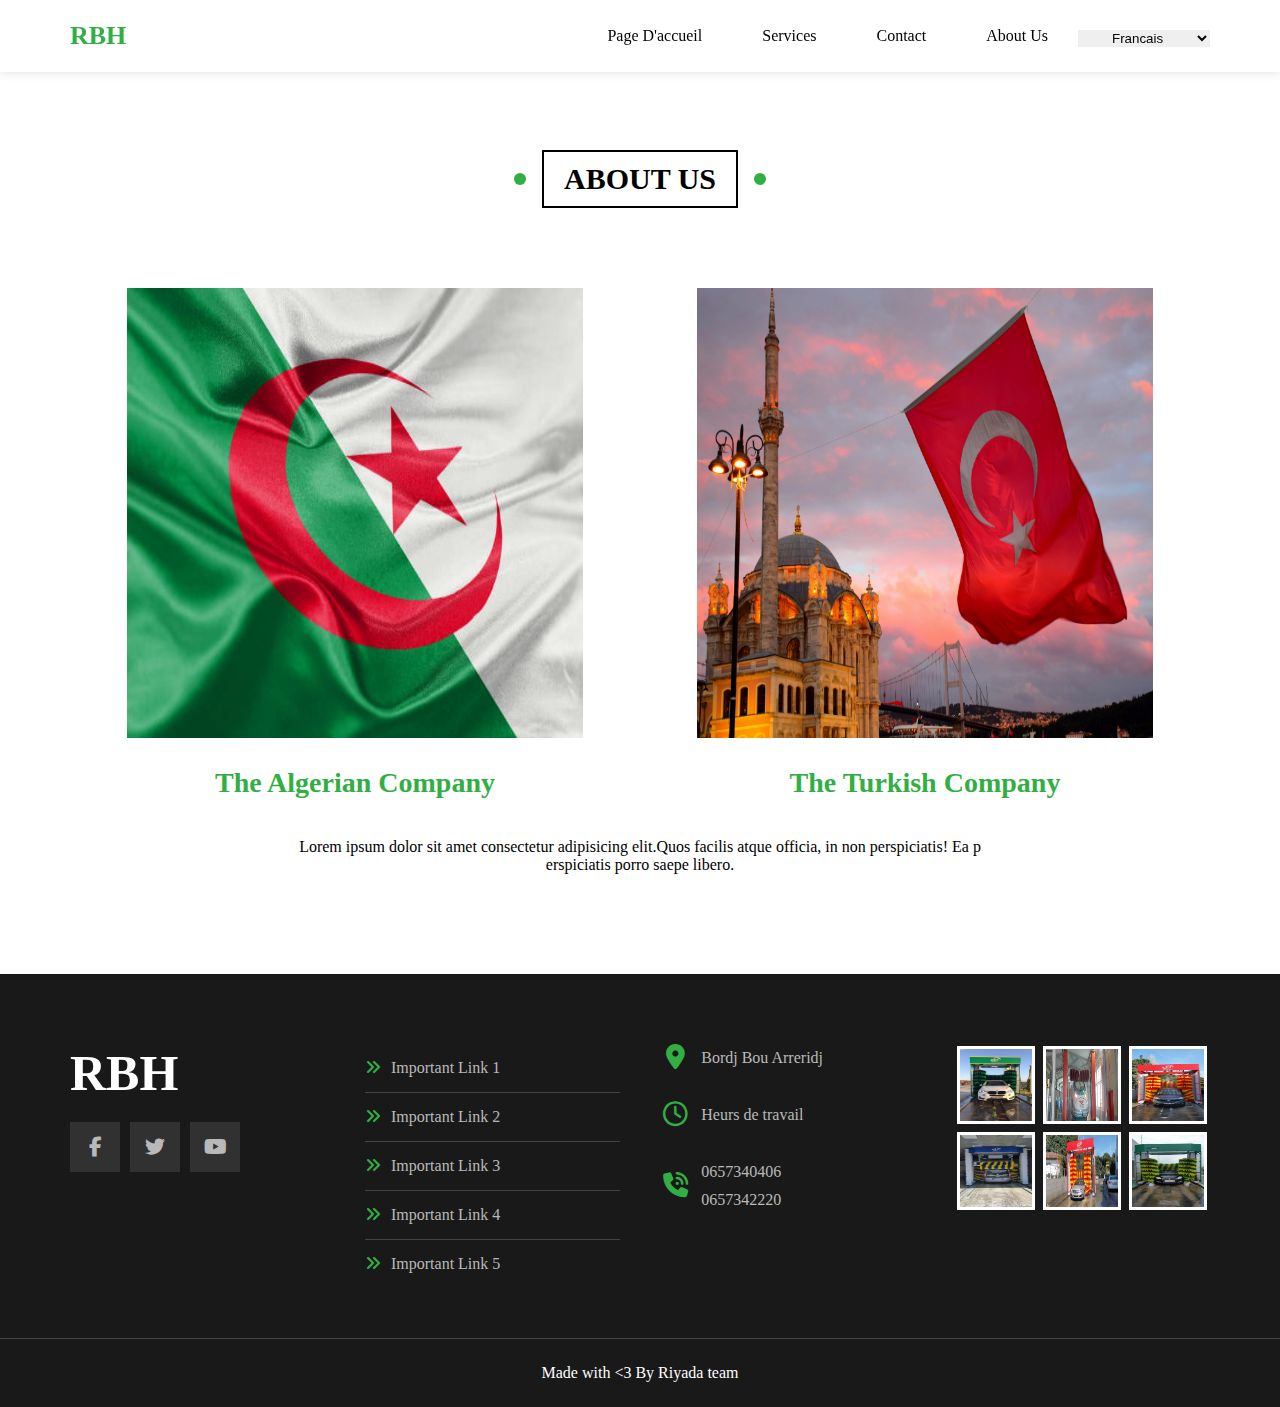
<file: test version/aboutus.html>
<!DOCTYPE html>
<html lang="en">

<head>
  <meta charset="UTF-8">
  <meta http-equiv="X-UA-Compatible" content="IE=edge">
  <meta name="viewport" content="width=device-width, initial-scale=1.0">
  <link rel="stylesheet" href="https://cdnjs.cloudflare.com/ajax/libs/font-awesome/6.3.0/css/all.min.css" />
  <link rel="stylesheet" href="css/main.css">
  <link rel="stylesheet" href="css/aboutUs.css">
  <title>About us</title>
</head>

<body>
  <!-- start header  -->


  <div class="header" id="header">
    <div class="container">
      <a href="index.html" class="logo">RBH </a>
      <ul class="main-nav">
        <li><a href="/index.html" data-i18n="home_page">Page d'accueil</a></li>
        <li>
          <a href="system.html">services</a>
          <!-- start mega menu-->
          <div class="mega-menu">

            <ul class="links">
              <li>
                <a href="" data-i18n="wash_system_title"> lavage automatic</a>
                <!-- start side menu  -->
                <div class="side-menu">

                  <ul class="sub-links">
                    <li>
                      <a href="/system.html" data-select="brush" data-i18n="ocean_brush"> Lavage à la brosse
                        océanique</a>

                    </li>
                    <li><a href="/system.html" data-select="hydro" data-i18n="Hydro_wash_Brushless_Wash_title">Lavage à
                        l'eau sans brosse</a></li>
                    <li><a href="/system.html" data-select="tunnel" data-i18n="tunnel_car_wash_title"> Tunnel de lavage
                        des voiture </a></li>
                  </ul>

                </div>
                <!--end mega menu -->
              </li>
              <li>
                <a href="" data-i18n="nav_bar_produit_2"></a>
                <!-- start side menu  -->
                <div class="side-menu">

                  <ul class="sub-links">
                    <li><a href="/system.html" data-select="farline" data-i18n="Fıratline_Bus_Wash_title"> Lavage de bus
                        Fıratline </a> </li>
                    <li><a href="/system.html" data-select="ultimate" data-i18n="Ultima_Truck_and_Bus_wash_title">Ultima
                        Lavage de camions et d'autobus</a></li>
                    <li><a href="/system.html" data-select="interior"
                        data-i18n="Lave_linge_intérieur_de_la_remorque_title"> Lavage intérieur de la remorque </a></li>
                  </ul>
                </div>
              </li>
              <li>
                <a href="" data-i18n="nav_bar_produit_3"> rail washing </a>
                <div class="side-menu">

                  <ul class="sub-links">
                    <li><a href="/system.html" data-select="train" data-i18n="Lavage_de_trains_title"> Lavage de
                        trains</a> </li>
                    <li><a href="/system.html" data-select="loco" data-i18n="Lavage_de_locomotives_title">Lavage de
                        locomotives</a></li>
                    <!-- <li><a href="/system.html" data-select="tram" data-i18n=""> tram </a></li> -->
                    <li><a href="/system.html" data-select="metro" data-i18n="Lavage_Subway_title"> Lavage de Métros
                      </a></li>
                  </ul>
                </div>
              </li>
              <li>
                <a href="" data-i18n="zero_wast"> Zéro gaspillage d'eau </a>
                <div class="side-menu">

                  <ul class="sub-links">
                    <li><a href="/system.html" data-select="eco" data-i18n="zero_wast"> Zéro gaspillage d'eau</a> </li>
                  </ul>
                </div>
              </li>
            </ul>
          </div>
          <!--end mega menu -->
        </li>
        <li> <a href="contact.html">contact</a> </li>

        <li> <a href="aboutus.html">About us</a> </li>
        <li>
          <select class="">
            <option value="fr" data-i18n="french" selected>french</option>
            <option value="ar" data-i18n="arabic">Arabic</option>
            <option value="en" data-i18n="english">english</option>
          </select>
          <!-- start mega menu-->
          <!-- <div class="mega-menu">
                      
                      <ul class="links">
                          <li><a href="#"><i class="fa fa-comments fa-fw"> </i>English</a></li>
                          <li><a href=""><i class="fa fa-user fa-fw"></i> French</a></li>
                          <li><a href=""><i class="fa fa-building fa-fw"></i> Arabic </a></li>
                      </ul>
                  </div> -->
          <!--end mega menu -->
        </li>
      </ul>
    </div>
  </div>
  <!-- end header  -->

  <!-- start about us  -->
  <div class="about">
    <div class="container">
      <h2 class="main-title">About Us</h2>
      <div class="about-details">
        <div class="image">
          <img src="imgs/about us/algflag.jpg" alt="">
          <h3 data-i18n="algerian_company_name"></h3>
        </div>
        <div class="image">
          <img src="imgs/about us/turkish.jpg" alt="">
          <h3 data-i18n="turkish_company_name"></h3>
        </div>
      </div>

      <div class="about-def">
        <p data-i18n="about_details"></p>
      </div>
    </div>
  </div>
  <!-- end about us  -->
  <!--start footer-->
  <div class="footer">
    <div class="container">
        <div class="box">
            <h3>RBH</h3>
            <ul class="social">
              <li>
                <a href="#" class="facebook">
                  <i class="fab fa-facebook-f"></i>
                </a>
              </li>
              <li>
                <a href="#" class="twitter">
                  <i class="fab fa-twitter"></i>
                </a>
              </li>
              <li>
                <a href="#" class="youtube">
                  <i class="fab fa-youtube"></i>
                </a>
              </li>
            </ul>
            <!-- <p class="text">
              Lorem ipsum, dolor sit amet consectetur adipisicing elit. Temporibus nulla rem, dignissimos iste aspernatur
            </p> -->
        </div>
        <div class="box">
          <ul class="links">
            <li><a href="#" class="right">Important Link 1</a></li>
            <li><a href="#" class="right">Important Link 2</a></li>
            <li><a href="#" class="right">Important Link 3</a></li>
            <li><a href="#" class="right">Important Link 4</a></li>
            <li><a href="#" class="right">Important Link 5</a></li>
          </ul>
        </div>
        <div class="box">
          <div class="line">
            <i class="fas fa-map-marker-alt fa-fw"></i>
            <div class="info" data-i18n="address">Algeria, BBA, Inside The Sphinx, Room Number 220</div>
          </div>
          <div class="line">
            <i class="far fa-clock fa-fw"></i>
            <div class="info" data-i18n="work_hours">Business Hours: From 09:00 To 18:00</div>
          </div>
          <div class="line">
            <i class="fas fa-phone-volume fa-fw"></i>
            <div class="info">
              <span>0657340406</span>
              <span>0657342220</span>
            </div>
          </div>
        </div>
        <div class="box footer-gallery">
          <img src="imgs/system1.jpeg" alt="" />
          <img src="imgs/slider2.jpg" alt="" />
          <img src="imgs/system3.jpg" alt="" />
          <img src="imgs/system6.jpg" alt="" />
          <img src="imgs/system5.jpg" alt="" />
          <img src="imgs/system4.jpeg" alt="" />
        </div>
    </div>
    <p class="copyright">
        Made with &lt;3 By Riyada team
    </p>
</div>
<!--End footer-->
  <script src="js/main.js" type="module"></script>
</body>

</html>
</file>
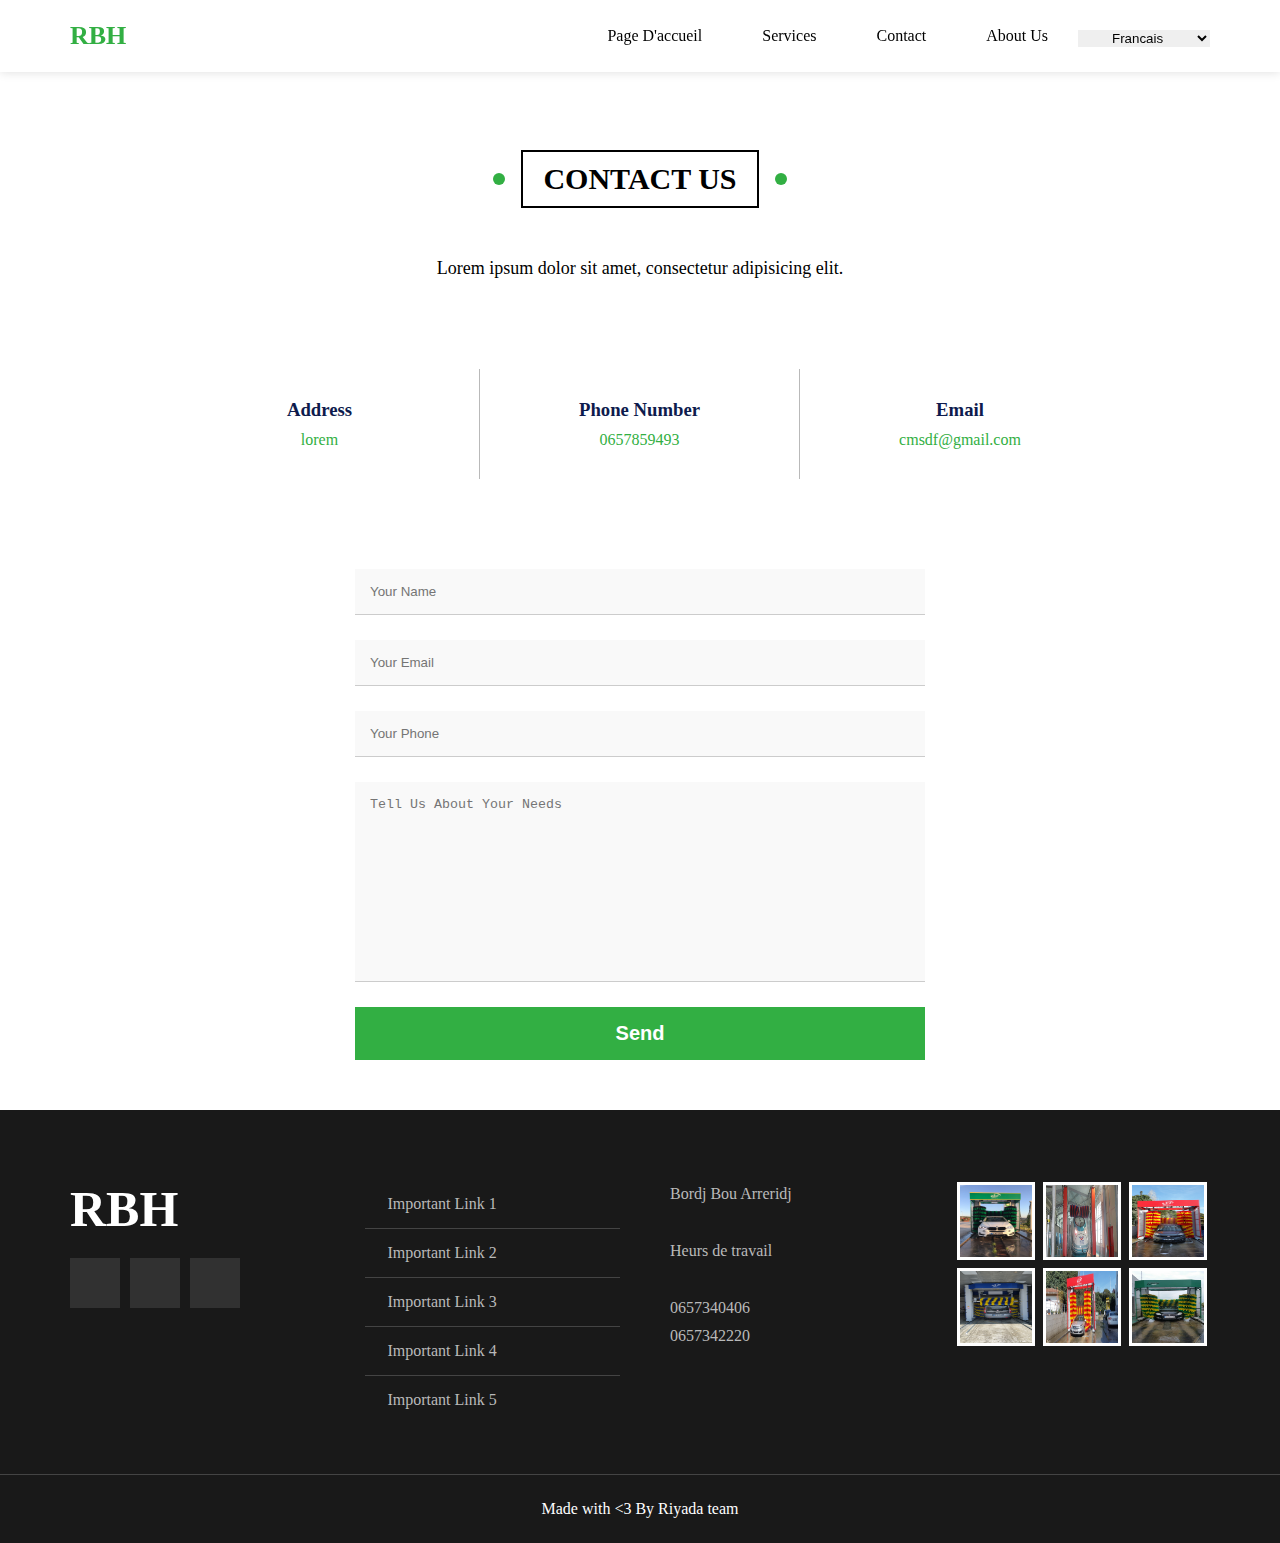
<file: test version/contact.html>
<!DOCTYPE html>
<html lang="en">
<head>
    <meta charset="UTF-8">
    <meta http-equiv="X-UA-Compatible" content="IE=edge">
    <meta name="viewport" content="width=device-width, initial-scale=1.0">
    <link rel="stylesheet" href="css/main.css">
    <link rel="stylesheet" href="css/contact.css">
    <title>Document</title>
</head>
<body>
     <!-- start header  -->

     
   
     <div class="header" id="header">
      <div class="container">
        <a href="index.html" class="logo">RBH </a>
        <ul class="main-nav">
          <li><a href="/index.html" data-i18n="home_page">Page d'accueil</a></li>
          <li>
            <a href="system.html">services</a>
            <!-- start mega menu-->
            <div class="mega-menu">
  
              <ul class="links">
                <li>
                  <a href="" data-i18n="wash_system_title"> lavage automatic</a>
                  <!-- start side menu  -->
                  <div class="side-menu">
  
                    <ul class="sub-links">
                      <li>
                        <a href="/system.html" data-select="brush" data-i18n="ocean_brush"> Lavage à la brosse
                          océanique</a>
  
                      </li>
                      <li><a href="/system.html" data-select="hydro" data-i18n="Hydro_wash_Brushless_Wash_title">Lavage à
                          l'eau sans brosse</a></li>
                      <li><a href="/system.html" data-select="tunnel" data-i18n="tunnel_car_wash_title"> Tunnel de lavage
                          des voiture </a></li>
                    </ul>
  
                  </div>
                  <!--end mega menu -->
                </li>
                <li>
                  <a href="" data-i18n="nav_bar_produit_2"></a>
                  <!-- start side menu  -->
                  <div class="side-menu">
  
                    <ul class="sub-links">
                      <li><a href="/system.html" data-select="farline" data-i18n="Fıratline_Bus_Wash_title"> Lavage de bus
                          Fıratline </a> </li>
                      <li><a href="/system.html" data-select="ultimate" data-i18n="Ultima_Truck_and_Bus_wash_title">Ultima
                          Lavage de camions et d'autobus</a></li>
                      <li><a href="/system.html" data-select="interior"
                          data-i18n="Lave_linge_intérieur_de_la_remorque_title"> Lavage intérieur de la remorque </a></li>
                    </ul>
                  </div>
                </li>
                <li>
                  <a href="" data-i18n="nav_bar_produit_3"> rail washing </a>
                  <div class="side-menu">
  
                    <ul class="sub-links">
                      <li><a href="/system.html" data-select="train" data-i18n="Lavage_de_trains_title"> Lavage de
                          trains</a> </li>
                      <li><a href="/system.html" data-select="loco" data-i18n="Lavage_de_locomotives_title">Lavage de
                          locomotives</a></li>
                      <!-- <li><a href="/system.html" data-select="tram" data-i18n=""> tram </a></li> -->
                      <li><a href="/system.html" data-select="metro" data-i18n="Lavage_Subway_title"> Lavage de Métros
                        </a></li>
                    </ul>
                  </div>
                </li>
                <li>
                  <a href="" data-i18n="zero_wast"> Zéro gaspillage d'eau </a>
                  <div class="side-menu">
  
                    <ul class="sub-links">
                      <li><a href="/system.html" data-select="eco" data-i18n="zero_wast"> Zéro gaspillage d'eau</a> </li>
                    </ul>
                  </div>
                </li>
              </ul>
            </div>
            <!--end mega menu -->
          </li>
          <li> <a href="contact.html">contact</a> </li>
  
          <li> <a href="aboutus.html">About us</a> </li>
          <li>
            <select class="">
              <option value="fr" data-i18n="french" selected>french</option>
              <option value="ar" data-i18n="arabic">Arabic</option>
              <option value="en" data-i18n="english">english</option>
            </select>
            <!-- start mega menu-->
            <!-- <div class="mega-menu">
                        
                        <ul class="links">
                            <li><a href="#"><i class="fa fa-comments fa-fw"> </i>English</a></li>
                            <li><a href=""><i class="fa fa-user fa-fw"></i> French</a></li>
                            <li><a href=""><i class="fa fa-building fa-fw"></i> Arabic </a></li>
                        </ul>
                    </div> -->
            <!--end mega menu -->
          </li>
        </ul>
      </div>
    </div>
    <!-- end header  --> 
    <!-- startcontact  -->
   <div class="contact">
    <div class="container">
        <h2 class="main-title">
            contact us
       </h2>
       <p>Lorem ipsum dolor sit amet, consectetur adipisicing elit.</p>
       <div class="contact-info">
        <div>
            <h3>Address</h3>
            <p>lorem</p>
        </div>
        <div>
            <h3>Phone Number</h3>
            <p>0657859493</p>
        </div>
        <div>
            <h3>Email</h3>
            <p>cmsdf@gmail.com</p>
        </div>     
     </div>   
     <div class="form">
        <div class="content">
          <form action="https://formsubmit.co/el/ranici" method="POST">
            <input class="input" type="text" placeholder="Your Name" name="name" required/>
            <input class="input" type="email" placeholder="Your Email" name="email" required/>
            <input class="input" type="text" placeholder="Your Phone" name="mobile" required/>
            <textarea class="input" placeholder="Tell Us About Your Needs" name="message" required></textarea>
            <input type="submit" value="Send" />
          </form>
        </div>
      </div>
    </div>
       
   </div>
   <!-- end contact   -->

   <!--start footer-->    
   <div class="footer">
    <div class="container">
        <div class="box">
            <h3>RBH</h3>
            <ul class="social">
              <li>
                <a href="#" class="facebook">
                  <i class="fab fa-facebook-f"></i>
                </a>
              </li>
              <li>
                <a href="#" class="twitter">
                  <i class="fab fa-twitter"></i>
                </a>
              </li>
              <li>
                <a href="#" class="youtube">
                  <i class="fab fa-youtube"></i>
                </a>
              </li>
            </ul>
            <!-- <p class="text">
              Lorem ipsum, dolor sit amet consectetur adipisicing elit. Temporibus nulla rem, dignissimos iste aspernatur
            </p> -->
        </div>
        <div class="box">
          <ul class="links">
            <li><a href="#" class="right">Important Link 1</a></li>
            <li><a href="#" class="right">Important Link 2</a></li>
            <li><a href="#" class="right">Important Link 3</a></li>
            <li><a href="#" class="right">Important Link 4</a></li>
            <li><a href="#" class="right">Important Link 5</a></li>
          </ul>
        </div>
        <div class="box">
          <div class="line">
            <i class="fas fa-map-marker-alt fa-fw"></i>
            <div class="info" data-i18n="address">Algeria, BBA, Inside The Sphinx, Room Number 220</div>
          </div>
          <div class="line">
            <i class="far fa-clock fa-fw"></i>
            <div class="info" data-i18n="work_hours">Business Hours: From 09:00 To 18:00</div>
          </div>
          <div class="line">
            <i class="fas fa-phone-volume fa-fw"></i>
            <div class="info">
              <span>0657340406</span>
              <span>0657342220</span>
            </div>
          </div>
        </div>
        <div class="box footer-gallery">
          <img src="imgs/system1.jpeg" alt="" />
          <img src="imgs/slider2.jpg" alt="" />
          <img src="imgs/system3.jpg" alt="" />
          <img src="imgs/system6.jpg" alt="" />
          <img src="imgs/system5.jpg" alt="" />
          <img src="imgs/system4.jpeg" alt="" />
        </div>
    </div>
    <p class="copyright">
        Made with &lt;3 By Riyada team
    </p>
</div>
<!--End footer-->
  <script src="js/main.js" type="module"></script>
</body>
</html>
</file>
<file: test version/css/main.css>
/*start global rules*/

* {
    box-sizing: border-box;
    -webkit-box-sizing: border-box;
    -moz-box-sizing: border-box;
    padding: 0;
    margin: 0;
  }
  :root {
    --main-color: #32af43;
    --main-color-alt: #29b23c;
    --trans-color : rgba(50, 175, 67,0.6);
    --main-transition: 0.3s;
    --main-padding-top: 100px;
    --main-padding-bottom: 100px;
    --section-background: #ececec;
  }
  html {
    scroll-behavior: smooth;
  }
  body {
    font-family: "cairo" sans-serif;
  }
  ul {
    list-style: none;
    margin: 0;
    padding: 0;
  }
  a {
    text-decoration: none;
    text-transform: capitalize;
  }
  .container {
    padding-left: 15px;
    padding-right: 15px;
    margin-left: auto;
    margin-right: auto;
  }
  /* small*/
  @media (min-width: 768px) {
    .container {
      width: 750px;
    }
  }
  /* medium*/
  @media (min-width: 992px) {
    .container {
      width: 970px;
    }
  }
  /* large*/
  @media (min-width: 1200px) {
    .container {
      width: 1170px;
    }
  }
  .main-title {
    text-transform: uppercase;
    max-width: 90%;
    margin: 0 auto 80px;
    border: 2px solid black;
    padding: 10px 20px;
    font-size: 30px;
    width: fit-content;
    position: relative;
    z-index: 1;
    transition: var(--main-transition);
  }
  .main-title::before,
  .main-title::after {
    content: "";
    width: 12px;
    height: 12px;
    background-color: var(--main-color);
    position: absolute;
    border-radius: 50%;
    top: 50%;
    transform: translateY(-50%);
  }
  .main-title::before {
    left: -30px;
  }
  .main-title::after {
    right: -30px;
  }
  .main-title:hover::before {
    z-index: -1;
    animation: left-move 0.5s linear forwards;
  }
  .main-title:hover::after {
    z-index: -1;
    animation: right-move 0.5s linear forwards;
  }
  .main-title:hover {
    color: white;
    border: 2px solid white;
    transition-delay: 0.5s;
  }


  .header {
    background-color: #fff;
    position: relative;
    -webkit-box-shadow: 0 0 10px #ddd;
    -moz-box-shadow: 0 0 10px #ddd;
    box-shadow: 0 0 10px #ddd;
    position: fixed;
    top: 0;
    width: 100%;
    z-index: 50;
  }
  .header .container {
    display: flex;
    justify-content: space-between;
    align-items: center;
    flex-wrap: wrap;
    position: relative;
  }
  .header .logo {
    color: var(--main-color);
    font-size: 26px;
    font-weight: bold;
    height: 72px;
    display: flex;
    justify-content: center;
    align-items: center;
  }
  .header .main-nav {
    display: flex;
  }
  .header .main-nav > li > a {
    height: 72px;
    display: flex;
    align-content: center;
    align-items: center;
    position: relative;
    color: black;
    padding: 0 30px;
    transition: var(--main-transition);
    overflow: hidden;
  }
  .header .main-nav > li > a::before {
    content: "";
    position: absolute;
    top: 0;
    left: -100%;
    width: 100%;
    height: 4px;
    background-color: var(--main-color);
    transition: var(--main-transition);
  }
  .header .main-nav > li > a:hover {
    background-color: #fafafa;
    color: var(--main-color);
  }
  .header .main-nav > li > a:hover::before {
    left: 0;
  }



  .header .main-nav > li > select {
   margin-top: 30px;
    display: flex;
    border: none;
    outline: none;
    text-transform: capitalize;
    align-content: center;
    align-items: center;
    position: relative;
    color: black;
    padding: 0 30px;
    transition: var(--main-transition);
    overflow: hidden;
    cursor: pointer;
  }
  .header .main-nav > li > select:focus-visible{
    border: none;
    outline: none;
  } 
  .header .main-nav > li > select::before {
    content: "";
    position: absolute;
    top: 0;
    left: -100%;
    width: 100%;
    height: 4px;
    background-color: var(--main-color);
    transition: var(--main-transition);
  }
  .header .main-nav > li > select:hover {
    background-color: #fafafa;
    color: var(--main-color);
  }
  .header .main-nav > li > select:hover::before {
    left: 0;
  }
  
  .header .main-nav > li > select option {
    color: var(--main-color);
    padding: 15px;
    font-size: 18px;
  }
  /* mega menu */
  .header .mega-menu {
    position: absolute;
    width: 200px;
    background-color: #fff;
    border-bottom: solid 3px var(--main-color);
    display: flex;
    z-index: -1;
    gap: 40px;
    top: calc(100% + 50px);
    display: none;
    transition: top var(--main-transition), display var(--main-transition);
  }
  .header .main-nav > li:hover .mega-menu {
    display: flex;
    z-index: 100;
    top: calc(100% + 1px);
  }
  .header .mega-menu .image {
    width: 400px;
  }
  .header .mega-menu .image img {
    max-width: 100%;
  }
  .header .mega-menu .links {
    min-width: 200px;
    flex: 1;
  }
  .header .mega-menu .links li {
    position: relative;
  }
  .header .mega-menu .links li:not(:last-child) {
    border-bottom: 1px solid #e9e6e6;
  }
  .header .mega-menu .links li::before {
    content: "";
    position: absolute;
    top: 0;
    left: 0;
    width: 0;
    height: 100%;
    background-color: #fafafa;
    z-index: -1;
    transition: var(--main-transition);
  }
  .header .mega-menu .links li:hover::before {
    width: 100%;
  }
  .header .mega-menu .links li a {
    color: var(--main-color);
    padding: 15px;
    font-size: 17px;
    display: block;
    font-weight: bold;
  }
  .header .mega-menu .links li a i {
    margin-right: 10px;
  }
  
/* start side menu  */
  .header .side-menu {
    position: absolute;
    
    background-color: #fff;
    border-bottom: solid 3px var(--main-color);
    display: flex;
    z-index: -1;
    gap: 40px;
    top: calc(100% + 50px);
    left: 90%;
    display: none;
    box-shadow: -1px 17px 20px -10px rgb(0 0 0 / 33%);
    transition: top var(--main-transition), display var(--main-transition);
  }
  .header .main-nav .links > li:hover .side-menu {
    display: flex;
    z-index: 100;
    top: calc(10% + 1px);
  }
  .header .side-menu .sub-links {
    min-width: 200px;
    flex: 1;
  }
  .header .side-menu .sub-links li {
    position: relative;
  }
  .header .side-menu .sub-links li:not(:last-child) {
    border-bottom: 1px solid #e9e6e6;
  }
  .header .side-menu .sub-links li::before {
    content: "";
    position: absolute;
    top: 0;
    left: 0;
    width: 0;
    height: 100%;
    background-color: #fafafa;
    z-index: -1;
    transition: var(--main-transition);
  }
  .header .side-menu .sub-links li:hover::before {
    width: 100%;
  }
  .header .side-menu .sub-links li a {
    color: var(--main-color);
    padding: 15px;
    font-size: 18px;
    display: block;
    font-weight: bold;
  }
               
  /* responsive header */
  @media (max-width: 767px) {
    .header .logo {
      width: 100%;
      height: 50px;
    }
    .header .main-nav {
      margin: auto;
    }
    .header .main-nav > li > a {
      padding: 10px;
      font-size: 14px;
      height: 40px;
    }
  }
  /* responsive mega menu in the header */
  @media (max-width: 991px) {
    .header .mega-menu .image {
      display: none;
    }
  }
  @media (max-width: 767px) {
    .header .mega-menu {
      flex-direction: column;
      gap: 0;
      padding: 5px;
    }
    .header .mega-menu .links:first-of-type li:last-child {
      border-bottom: 1px solid #e9e6e6;
    }
    
  .header .main-nav > li > select {
    margin-top: 10px;
  }
  }
  /* end responsive mega menu in the header */
  /* start responsive side menu  */
  @media (max-width: 767px) {
    .header .side-menu {
      left: 0;
    }
  }
  /* end responsive side menu  */
  /* end header*/
  /* Start Landing */
.landing {
  position: relative;
  margin-top: 72px;
}
.landing::before {
  content: "";
  position: absolute;
  left: 0;
  top: -40px;
  width: 100%;
  height: 100%;
  background-color: #ececec;
  z-index: -1;
  transform: skewY(-6deg);
  transform-origin: top left;
}
.landing .container {
  min-height: calc(100vh - 72px);
  display: flex;
  align-items: center;
  padding-bottom: 120px;
}
.landing .text {
  flex: 1;
}
.landing video {
  width: 100%;
  height: 80%;
}

.landing .image video {
  position: relative;
  width: 500px;
  height: 300px;
  animation: up-and-down 5s linear infinite;
}
@media (max-width: 991px) {
  .landing .text {
    text-align: center;
  }
}
.landing .text h1 {
  font-size: 40px;
  margin: 0;
  letter-spacing: -2px;
}
@media (max-width: 767px) {
  .landing .text h1 {
    font-size: 28px;
  }
}
.landing .text p {
  font-size: 23px;
  line-height: 1.7;
  margin: 5px 0 0;
  color: #666;
  max-width: 500px;
}
@media (max-width: 991px) {
  .landing .text p {
    margin: 10px auto;
  }
}
@media (max-width: 767px) {
  .landing .text p {
    font-size: 18px;
  }
}
.landing .image video {
  position: relative;
  width: 500px;
  height: 300px;
  animation: up-and-down 5s linear infinite;
}
@media (max-width: 991px) {
  .landing .image {
    display: none;
  }
}
.landing .go-down {
  color: var(--main-color);
  position: absolute;
  bottom: 30px;
  left: 50%;
  transform: translateX(-50%);
  transition: var(--main-transition);
}
.landing .go-down:hover {
  color: var(--main-color-alt);
}
.landing .go-down i {
  animation: bouncing 1.5s infinite;
}
/* End Landing */
  /* start banner */
  /* .banner {
    position: relative;
  }
  .banner::before{
    content: "";
    position: absolute;
    top: 0;
    left: 0;
    width: 100%;
    height: 100vh;
    background-color: var(--trans-color);
    z-index: 40;
  }
  .text{
    z-index: 45;
    position: absolute;
    left: 20%;
    top: 30%;
    color: #fff;
  }
  .text h2 {
    color: #fff;
    font-size: 56px;
    text-transform: uppercase;
    font-weight: 600;
    text-align: center;
    margin-bottom: 30px;
  }
 .text p {
    font-size: 20px;
    font-weight: 700;
    color: #ebebeb;
    text-align: center;
  }

  .slider-container { 
    margin:  auto;
    height: 100vh;
    position: relative;
  }
  .slider-container img {
    position: absolute;
    opacity: 0;
    width: 100%;
    transition: opacity 1s;
    z-index: 1;
  }
  .slider-container img.active {
    opacity: 1;
   }
  .slider-controls {
  
    z-index: 45;
    position: absolute;
    width: 100%;
    top: 50%;
    transform: translateY(-50%);
    display: flex;
    justify-content:space-between;
  }
  .slider-controls .prev,
  .slider-controls .next {
    background-color: #2bff48;
    color: #FFF;
    font-size: 16px;
    text-align: center;
    cursor: pointer;
    border-radius: 4px;
    padding: 10px;
    user-select: none;
    width: 5%;
  }
  .slider-controls .prev.disabled,
  .slider-controls .next.disabled {
    background-color: rgba(43, 255, 72, 0.5);
    cursor: no-drop;
  }
  .indicator {
    position: absolute;
    top: 95%;
    left: 50%;
    transform: translateX( -50% );
    z-index: 49;

  }
   
  .indicator .indicators ul {
    list-style: none;
    margin: 0;
    text-align: center;
  }
  .indicator .indicators ul li {
    display: inline-block;
    background-color: #F6F6F6;
    color: #333;
    font-weight: bold;
    height: 7px;
    width: 35px;
    border-radius: 4px;
    margin: 0 2px;
    line-height: 28px;
    cursor: pointer;
  }
  .indicator .indicators ul li.active {
    background-color: #2bff48;
    color: #FFF;
  } */
  /* end banner */
  /* start systems */
  .articles {
    padding-top: var(--main-padding-top);
    padding-bottom: var(--main-padding-bottom);
    position: relative;
  }
  .articles .container {
    display: grid;
    grid-template-columns: repeat(auto-fill, minmax(300px, 1fr));
    gap: 50px;
  }
  .articles .box {
    box-shadow: 0 2px 15px rgb(0 0 0/10%);
    background-color: #fff;
    border-radius: 6px;
    overflow: hidden;
    position: relative;
    margin-top: 20px;
    height: 100%;
    transition: transform var(--main-transition),
      box-shadow var(--main-transition);
  }
  .box .drop {
    z-index: 5;
    color: #fff;
    position: absolute;
    text-align: center;
    width: 100%;
    padding-top: 50px;
    height: 300px ;
       position: absolute;
    top: -100%;
    background-color: var(--trans-color);
    transition: var(--main-transition);

  }
  .box:hover .drop{
    top: 0%;
    transition: var(--main-transition);
  }
  .box:hover .drop h3 {
margin: 20px;
  }
  .box:hover .drop p {
    margin-bottom: 20px;
    color: #2bff48;
    
  }
  .articles .box:hover {
    transform: translateY(-10%);
    box-shadow: 0 2px 15px rgb(0 0 0/20%);
  }
  .articles .box img {
    max-width: 100%;
    object-fit: cover;
    height: 300px;
    width: 100%;
  }
  .articles .box .content {
    padding: 20px;
    min-height: 260px;
  }
  .articles .box .content h3 {
    margin: 0;
  }
  .articles .box .content p {
    margin: 10px 0 0;
    line-height: 1.5;
    color: #777;
  }
  .articles .box .info {
    padding: 20px;
    border-top: 1px solid #e6e6e7;
    display: flex;
    justify-content: space-between;
    align-items: center;
    cursor: pointer;
  }
  .articles .box .info a {
    color: var(--main-color);
    font-weight: bold;
  }
  .articles .box .info i {
    color: var(--main-color);
  }
  .articles .box:hover .info i {
    animation: moving-arrow 0.6s linear infinite;
  }
  
  /* end systems */
  /* start water treatment */
  .water{
    background-color: var(--section-background);
    padding: 70px 0;  
  }
  .water p {
    text-align: center;
    font-size: 18px;
    color: #54555c;
  }
  .water .steps{
    display: grid;
  grid-template-columns: repeat(auto-fill, minmax(250px, 1fr));
  gap: 20px;
  }
  .steps .box {
    margin-top: 50px;
    background-color: white;
    padding: 30px 15px;
    text-align: center;
    position: relative;
    opacity: 0.8;
    transition: var(--main-transition);
  }
  .steps .box::before,
  .steps .box::after {
    content: "";
    position: absolute;
    width: 2px;
    background-color: var(--main-color);
    transition: 1s;
    height: 0;
  }
  .steps .box::before {
    top: 0;
    right: 0;
  }
  .steps .box::after {
    left: 0;
    bottom: 0;
  }
  .steps .box:hover {
    opacity: 1;
  }
  .steps .box:hover::before,
  .steps .box:hover::after {
    height: 100%;
  }
  .steps .box p{
    text-align: center;
    font-size: 18px;
    color: #54555c;
    font-weight: 600;
    text-transform: capitalize;
  }
  .steps .box p:first-of-type{
    font-size: 25px;
    color: var(--main-color);
    margin-bottom: 20px;
  }
  .water .img {
    margin-top: 30px;
  }
  .water .img img{
    width: 100%;
  }
  /* end water treatment */
  /* Start Footer */
.footer {
  background-color: #191919;
  padding: 70px 0 0;
}
@media (max-width: 767px) {
  .footer {
    text-align: center;
  }
}
.footer .container {
  display: grid;
  grid-template-columns: repeat(auto-fill, minmax(250px, 1fr));
  gap: 40px;
}
.footer .box h3 {
  color: white;
  font-size: 50px;
  margin: 0 0 20px;
}
.footer .box .social {
  display: flex;
}
@media (max-width: 767px) {
  .footer .box .social {
    justify-content: center;
  }
}
.footer .box .social li {
  margin-right: 10px;
}
.footer .box .social li a {
  background-color: #313131;
  color: #b9b9b9;
  display: inline-flex;
  justify-content: center;
  align-items: center;
  width: 50px;
  height: 50px;
  font-size: 20px;
  transition: var(--main-transition);
}
.footer .box .social .facebook:hover {
  background-color: #1877f2;
}
.footer .box .social .twitter:hover {
  background-color: #1da1f2;
}
.footer .box .social .youtube:hover {
  background-color: #ff0000;
}
.footer .box .text {
  line-height: 2;
  color: #b9b9b9;
}
.footer .box .links li {
  padding: 15px 0;
  transition: var(--main-transition);
}
.footer .box .links li:not(:last-child) {
  border-bottom: 1px solid #444;
}
.footer .box .links li:hover {
  padding-left: 10px;
}
.footer .box .links li:hover a {
  color: white;
}
.footer .box .links li a {
  color: #b9b9b9;
  transition: var(--main-transition);
}
.footer .box .links li a.right::before {
  font-family: "Font Awesome 5 Free";
  content: "\F101 ";
  font-weight: 900;
  margin-right: 10px;
  color: var(--main-color);
}
.footer .box .links li a.left::after {
  font-family: "Font Awesome 5 Free";
  content: "\F100 ";
  font-weight: 900;
  margin-left: 10px;
  color: var(--main-color);
}
.footer .box .line {
  display: flex;
  align-items: center;
  color: #b9b9b9;
  margin-bottom: 30px;
}
@media (max-width: 767px) {
  .footer .box .line {
    flex-direction: column;
  }
}
.footer .box .line i {
  font-size: 25px;
  color: var(--main-color);
  margin-right: 10px;
}
@media (max-width: 767px) {
  .footer .box .line i {
    margin-right: 0;
    margin-bottom: 15px;
  }
}
.footer .box .line .info {
  line-height: 1.7;
  flex: 1;
}
.footer .box .line .info span {
  display: block;
}
.footer .footer-gallery img {
  width: 78px;
  height: 78px;
  border: 3px solid white;
  margin: 2px;
}
.footer .copyright {
  padding: 25px 0;
  text-align: center;
  color: white;
  margin: 50px 0 0;
  border-top: 1px solid #444;
}
/* End Footer */
  /* start animation */
  @keyframes left-move {
    50% {
      left: 0;
      width: 12px;
      height: 12px;
    }
    100% {
      left: 0;
      border-radius: 0;
      width: 50%;
      height: 100%;
    }
  }
  @keyframes right-move {
    50% {
      right: 0;
      width: 12px;
      height: 12px;
    }
    100% {
      right: 0;
      border-radius: 0;
      width: 51%;
      height: 100%;
    }
  }
  @keyframes moving-arrow {
    100% {
      transform: translateX(10px);
    }
  }
  /* end animation */
</file>
<file: test version/css/aboutUs.css>
.about{
    padding-top: 150px;
}
.about-details{
    display: flex;
    justify-content: space-around;
}
.about-details .image {
    width: 40%;
    border-radius: 4px;
    height: 50vh;
}
.about-details .image img {
    width: 100%;
    height: 100%;
}

.about-details   h3{    
    margin: auto;
    margin-top: 25px;
    font-size: 28px;
    text-transform: capitalize;
    font-weight: bold;
    text-align: center;
    color: #32af43;
}
.about p {
    width: 60%;
    text-align: center;
    margin: 100px auto;
}

/* start responsive  */

@media (max-width:991px) {
    .about-details{
       flex-direction: column;
    }
    .about-details .image:last-of-type {
        
        margin-top: 100px;
    }
    .about-details .image {
        width: 60%;
        height: 50vh;
        margin: auto;
        margin-top: 50px;
    }
}
</file>
<file: test version/css/contact.css>
.contact{
    margin-top: 150px;
    border-color: #ececec;
}
.contact .main-title{
    margin-bottom: 50px;
}
.contact .container > p {
    font-size: 18px;
    text-align: center;
}
.contact-info {
    display: grid;
    grid-template-columns: repeat(auto-fill, minmax(300px, 1fr));
    margin: 90px;
}
@media (max-width: 767px) {
    .contact-info{
        margin: 0;
        margin-top: 50px;
        margin-bottom: 50px;
    }
}
.contact-info div {
    text-align: center;
    padding: 30px;
}
.contact-info div:not(:last-child) {
    border-right: 1px #b9b9b9 solid;
}
.contact-info div h3{
    margin-bottom: 10px;
    color: #0e1b4d;
}
.contact-info div p {
    color: #32af43;
}
/* start form  */
.form {
    width: 50%;
    margin: auto;
    margin-top: 70px;
    padding-bottom: 50px;
}
.form .input {
    display: block;
    width: 100%;
    margin-bottom: 25px;
    padding: 15px;
    border: none;
    border-bottom: 1px solid #ccc;
    background-color: #f9f9f9;
    caret-color: var(--main-color);
  }
  .contact .form textarea.input {
    resize: none;
    height: 200px;
  }
  .contact .form .input:focus {
    outline: none;
  }
  .contact .form [type="submit"] {
    display: block;
    width: 100%;
    padding: 15px;
    background-color: var(--main-color);
    color: white;
    font-weight: bold;
    font-size: 20px;
    border: none;
    cursor: pointer;
    transition: var(--main-transition);
  }
  .contact .form [type="submit"]:hover {
    background-color: var(--main-color-alt);
  }
</file>
